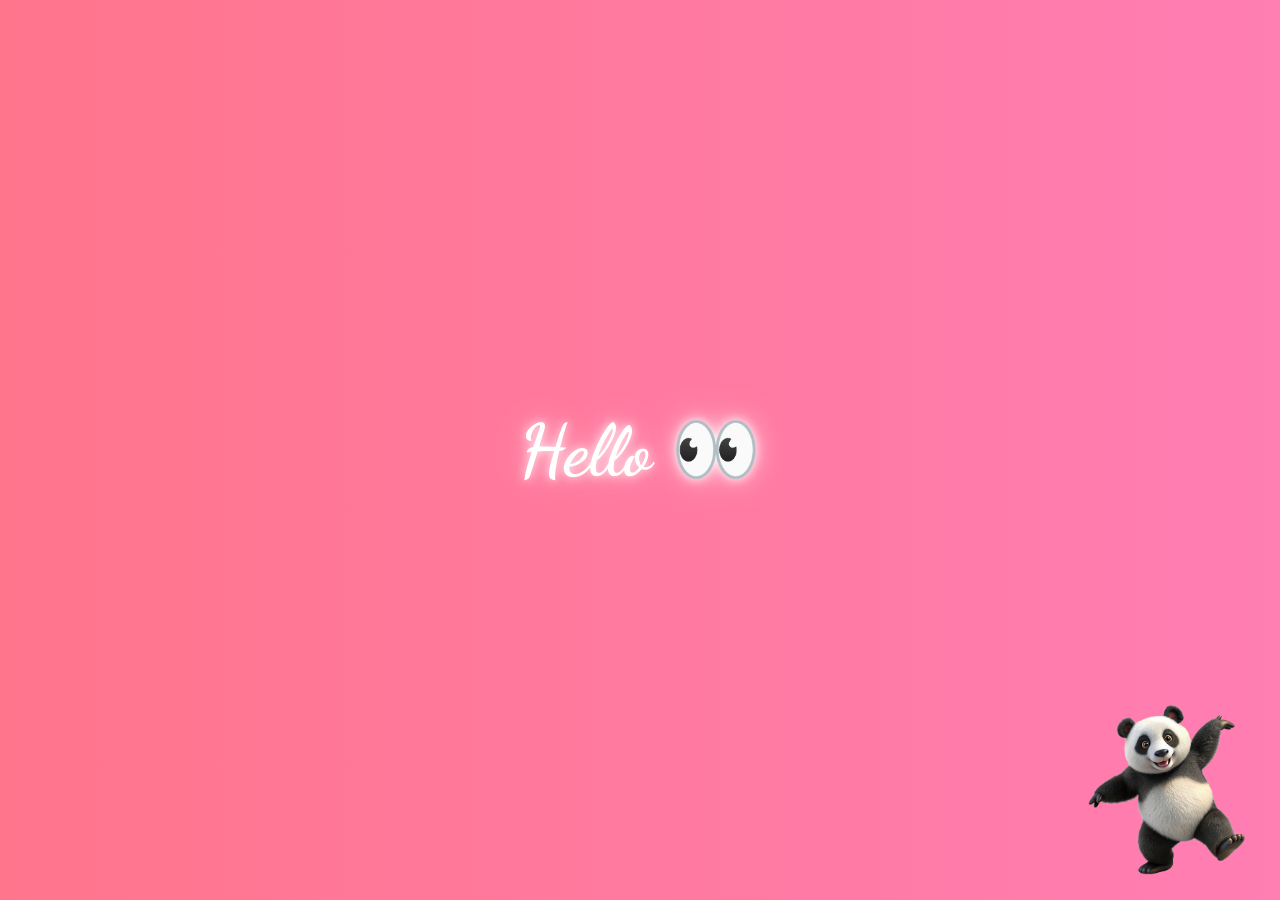
<file: index.html>
<!DOCTYPE html>
<html lang="en">
<head>
    <link rel="preconnect" href="https://fonts.googleapis.com">
    <link rel="preconnect" href="https://fonts.gstatic.com" crossorigin>

    <link href="https://fonts.googleapis.com/css2?family=Dancing+Script:wght@700&family=Poppins:wght@500&display=swap" rel="stylesheet">
    <meta charset="UTF-8">
    <meta name="viewport" content="width=device-width, initial-scale=1.0">
    <title>Birthday Surprise 🎉</title>

    <link rel="stylesheet" href="style.css">
</head>
<body>

    <div class="container">

        <img id="mainImage" src="images/helloteddy.jpg">

        <h1 id="text"></h1>

        <button id="nextBtn" onclick="showGallery()">
            Oii click this 😤💖
        </button>

    </div>

    <script src="script.js"></script>

</body>
</html>
</file>
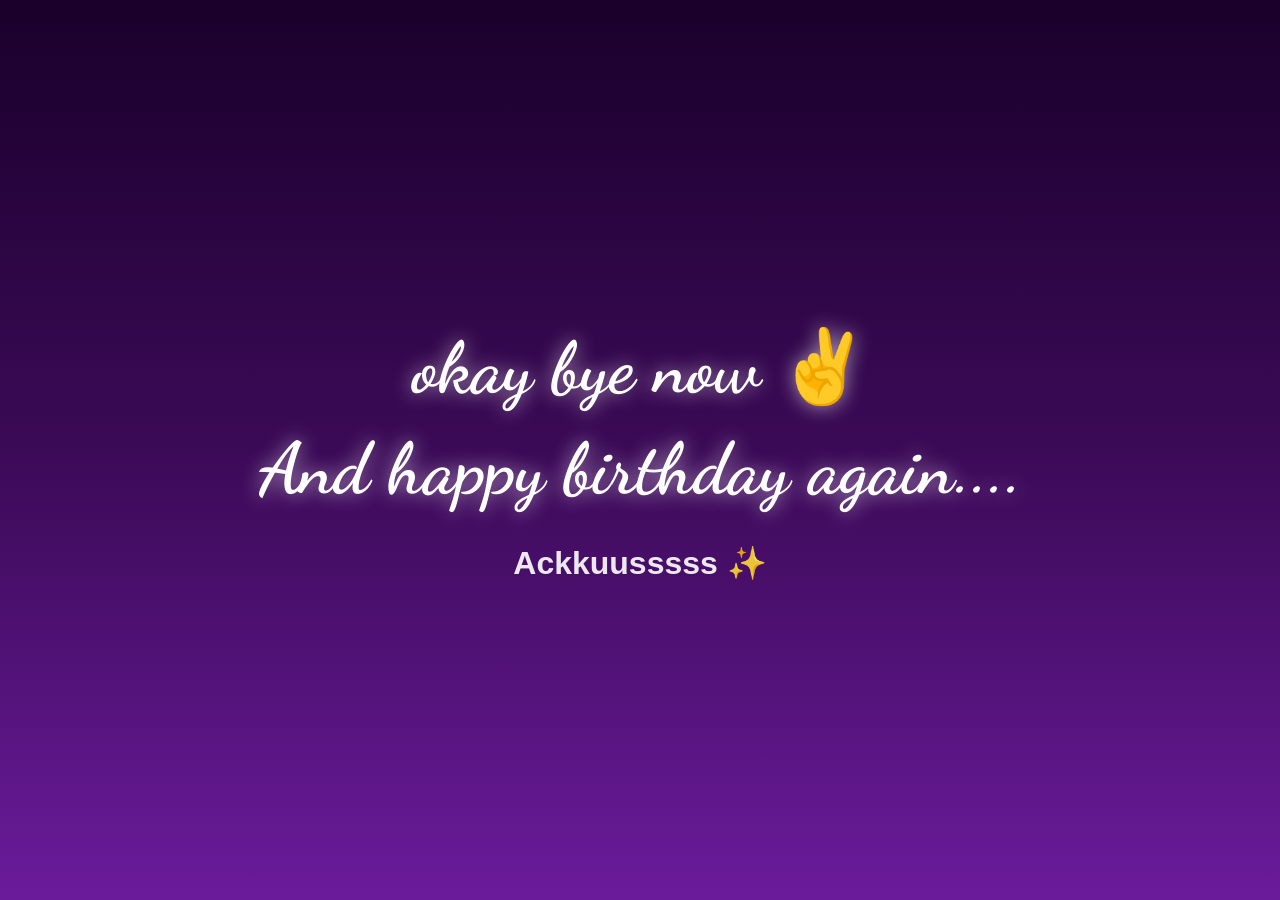
<file: ending.html>
<!DOCTYPE html>
<html lang="en">
<head>
    <meta charset="UTF-8">
    <meta name="viewport" content="width=device-width, initial-scale=1.0">

    <title>The End 💖</title>

    <link rel="stylesheet" href="style.css">

    <!-- GOOGLE FONTS -->
    <link rel="preconnect" href="https://fonts.googleapis.com">
    <link rel="preconnect" href="https://fonts.gstatic.com" crossorigin>

    <link href="https://fonts.googleapis.com/css2?family=Dancing+Script:wght@700&display=swap" rel="stylesheet">
</head>

<body>

    <div class="ending-container">

        <h1 class="ending-text">
            okay bye now ✌️ <br>
            And happy birthday again....
        </h1>

        <h2 class="ending-subtext">
            Ackkuusssss ✨

        </h2>

        

    </div>

</body>
</html>
</file>
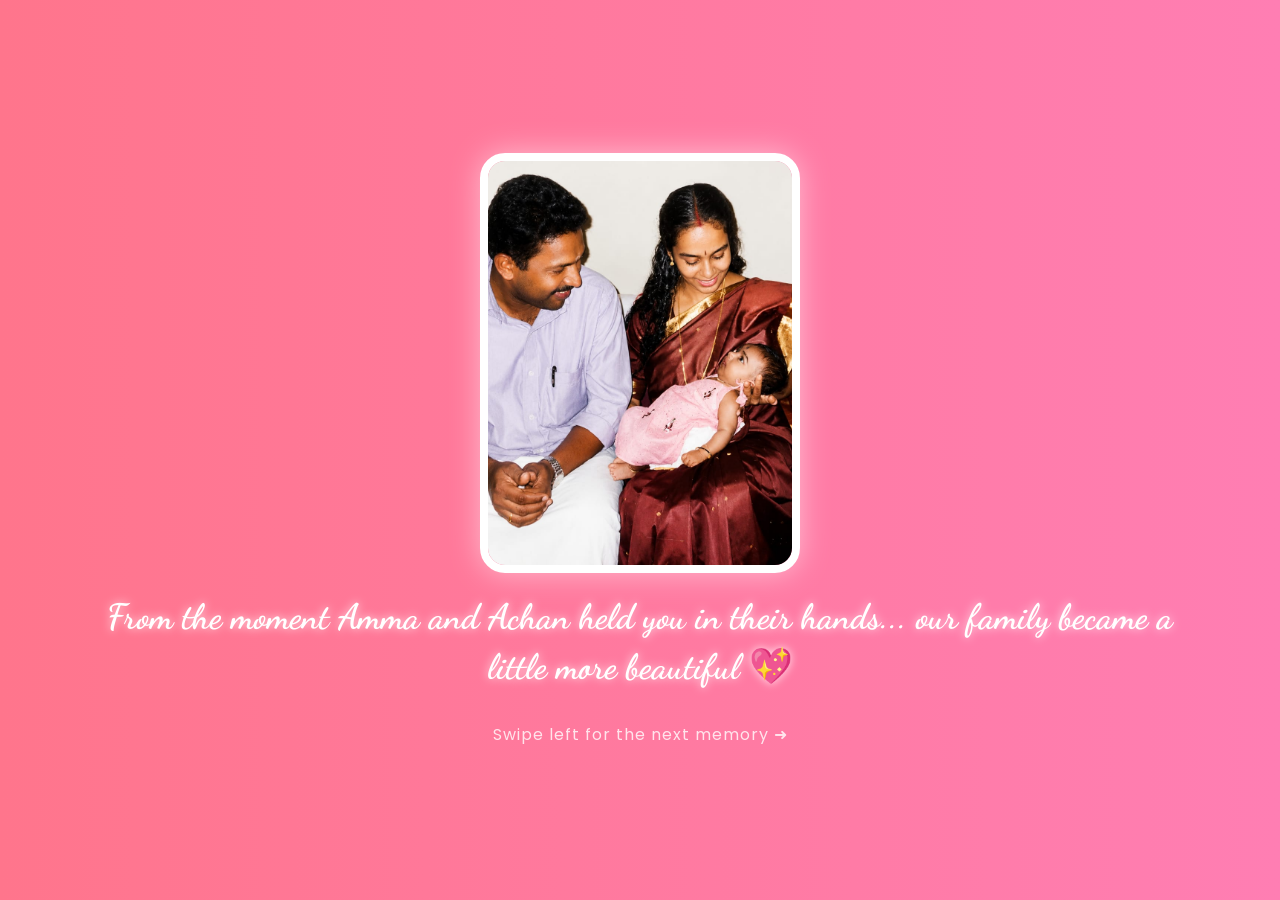
<file: gallery.html>
<!DOCTYPE html>
<html lang="en">
<head>

    <meta charset="UTF-8">
    <meta name="viewport" content="width=device-width, initial-scale=1.0">

    <title>Memories 💖</title>

    <link rel="stylesheet" href="style.css">

    <!-- GOOGLE FONTS -->
    <link rel="preconnect" href="https://fonts.googleapis.com">

    <link rel="preconnect" href="https://fonts.gstatic.com" crossorigin>

    <link href="https://fonts.googleapis.com/css2?family=Dancing+Script:wght@700&family=Poppins:wght@500&display=swap" rel="stylesheet">

</head>

<body>

    <div class="gallery-container">

        <img id="galleryImage" src="images/pic1.jpg">

        <h1 id="galleryText"></h1>

        <p class="swipe-text">
            Swipe left for the next memory ➜
        </p>

    </div>

    <script src="gallery.js"></script>

</body>
</html>
</file>
<file: style.css>
*{
    margin:0;
    padding:0;
    box-sizing:border-box;
    font-family:Arial, Helvetica, sans-serif;
}

body{

    background: linear-gradient(to right, #ff758c, #ff7eb3);

    min-height:100vh;

    display:flex;

    justify-content:center;
    align-items:center;

    overflow-x:hidden;
}

/* MAIN CONTAINER */

.container{

    text-align:center;

    color:white;

    position:relative;

    padding:20px;
}

/* TEDDY IMAGE */

#mainImage{

    width:180px;
    height:180px;

    object-fit:cover;

    border-radius:20px;

    position:fixed;

    bottom:20px;
    right:20px;

    animation: fade 1s ease;
}

/* MAIN TEXT */

#text{

    font-family:'Dancing Script', cursive;

    font-size:4.5rem;

    animation:
        fade 1s ease,
        floatText 3s ease-in-out infinite;

    padding:20px;

    text-shadow:
        0 0 10px rgba(255,255,255,0.8),
        0 0 20px rgba(255,255,255,0.5),
        0 0 40px rgba(255,255,255,0.3);
}

/* INTRO BUTTON */

#nextBtn{

    display:none;

    margin-top:30px;

    padding:15px 35px;

    border:none;

    border-radius:50px;

    background:white;

    color:#ff4f81;

    font-size:1.2rem;

    font-family:'Poppins', sans-serif;

    cursor:pointer;

    transition:0.3s;

    box-shadow:
        0 0 15px rgba(255,255,255,0.6);
}

#nextBtn:hover{

    transform:scale(1.1);
}

#nextBtn:hover{

    transform:scale(1.1);
}

/* ANIMATIONS */

.pop{
    animation: pop 0.8s ease;
}

@keyframes fade{

    from{
        opacity:0;
        transform:translateY(20px);
    }

    to{
        opacity:1;
        transform:translateY(0);
    }
}

@keyframes pop{

    0%{
        transform:scale(0);
    }

    80%{
        transform:scale(1.2);
    }

    100%{
        transform:scale(1);
    }
}

@keyframes floatText{

    0%{
        transform:translateY(0px);
    }

    50%{
        transform:translateY(-10px);
    }

    100%{
        transform:translateY(0px);
    }
}

/* CONFETTI */

.confetti-piece{

    position:fixed;

    top:-20px;

    width:12px;
    height:12px;

    border-radius:3px;

    z-index:999;

    animation: confettiFall linear forwards;
}

@keyframes confettiFall{

    0%{

        transform:
            translateY(-50px)
            rotate(0deg);

        opacity:1;
    }

    100%{

        transform:
            translateY(110vh)
            rotate(720deg);

        opacity:0;
    }
}

/* GALLERY PAGE */

.gallery-container{

    width:100%;

    min-height:100vh;

    display:flex;

    flex-direction:column;

    justify-content:center;
    align-items:center;

    padding:30px 20px;

    text-align:center;

    color:white;
}

/* GALLERY IMAGE */

#galleryImage{

    width:80vw;

    max-width:320px;

    height:55vh;

    max-height:420px;

    object-fit:cover;

    border-radius:25px;

    border:8px solid white;

    box-shadow:
        0 0 30px rgba(255,255,255,0.5);

    opacity:0;

    transform:scale(0.9);

    transition:1s;
}

/* GALLERY TEXT */

#galleryText{

    margin-top:20px;

    font-family:'Dancing Script', cursive;

    font-size:2.2rem;

    max-width:90%;

    line-height:1.4;

    opacity:0;

    transform:translateY(20px);

    transition:1s;

    text-shadow:
        0 0 10px rgba(255,255,255,0.8);
}

/* SWIPE TEXT */

.swipe-text{

    margin-top:30px;

    font-family:'Poppins', sans-serif;

    font-size:1rem;

    letter-spacing:1px;

    opacity:0.8;

    animation:
        floatText 2s ease-in-out infinite;
}

/* SHOW ANIMATION */

.show{

    opacity:1 !important;

    transform:
        translateY(0)
        scale(1) !important;
}

/* ENDING PAGE */

.ending-container{

    width:100%;
    height:100vh;

    display:flex;
    flex-direction:column;

    justify-content:center;
    align-items:center;

    text-align:center;

    color:white;

    padding:20px;

    background:
    linear-gradient(
        to bottom,
        #1a002b,
        #3b0a57,
        #6a1b9a
    );

    animation: fade 2s ease;
}

.ending-text{

    font-family:'Dancing Script', cursive;

    font-size:4.5rem;

    line-height:1.4;

    text-shadow:
        0 0 20px rgba(255,255,255,0.6);

    animation:
        floatText 4s ease-in-out infinite;
}

.ending-subtext{

    margin-top:25px;

    font-size:2rem;

    font-family:'Poppins', sans-serif;

    opacity:0.9;
}

/* EXPLORE PAGE */

.explore-container{

    width:100%;
    height:100vh;

    display:flex;
    flex-direction:column;

    justify-content:center;
    align-items:center;

    text-align:center;

    padding:20px;

    color:white;

    animation: fade 1.5s ease;
}

.explore-title{

    font-family:'Dancing Script', cursive;

    font-size:4rem;

    margin-bottom:25px;

    text-shadow:
        0 0 15px rgba(255,255,255,0.6);
}

.explore-text{

    font-family:'Poppins', sans-serif;

    font-size:1.2rem;

    line-height:1.8;

    opacity:0.95;
}

/* MOBILE RESPONSIVE */

@media(max-width:768px){

    #text{
        font-size:3rem;
    }

    .explore-title{
        font-size:3rem;
    }

    .ending-text{
        font-size:3rem;
    }

    #galleryText{
        font-size:1.8rem;
    }

    #mainImage{
        width:140px;
        height:140px;
    }

    #galleryImage{
        height:50vh;
    }
}
</file>
